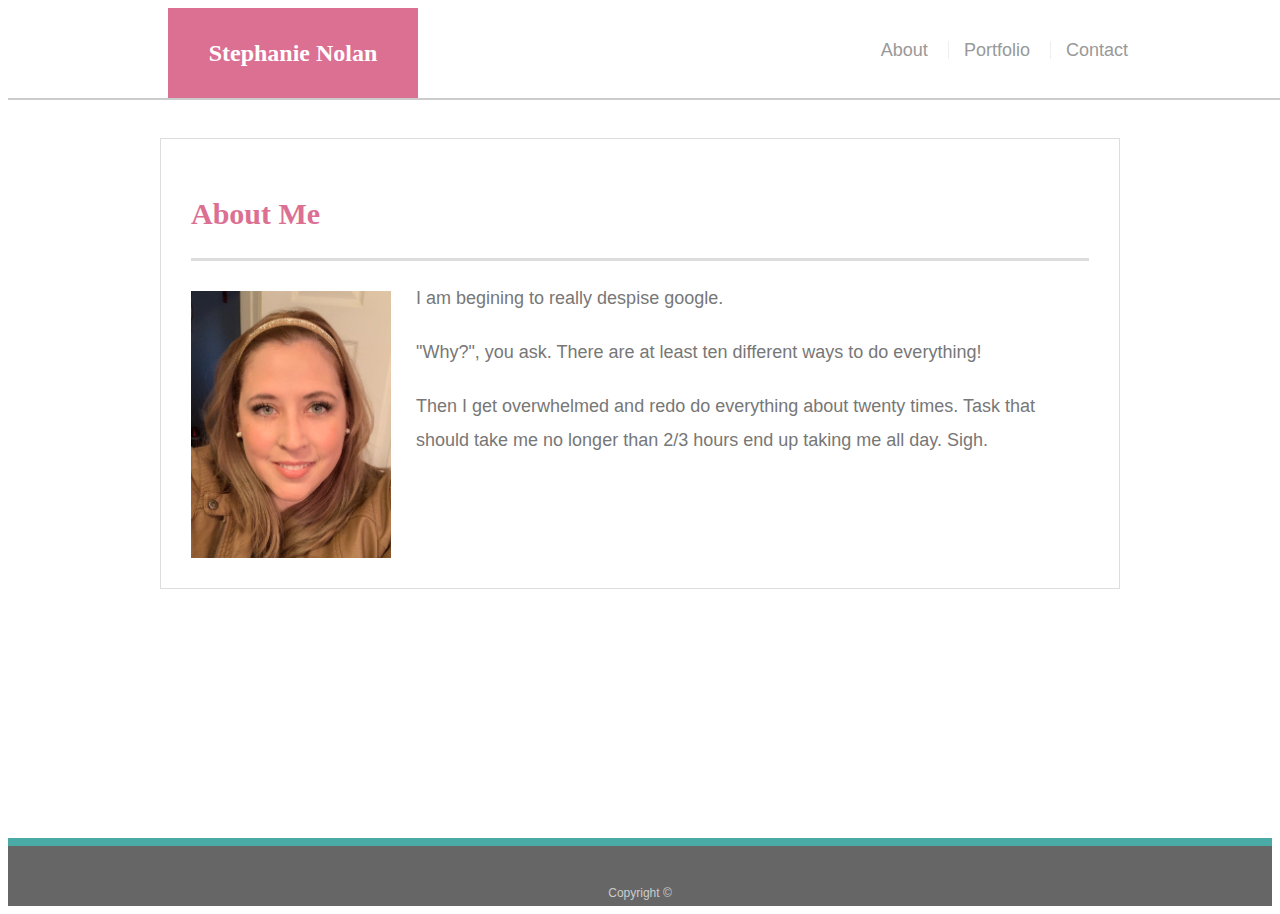
<file: index.html>
<!doctype html>
<html lang="en-us">

<head>
    <meta charset="UTF-8">
    <title>About | Your Name</title>
    <link rel="stylesheet" type="text/css" href="style.css">
</head>

<body>

    <header id="masthead">
        <div class="container">
            <a href="index.html" id="logo">Stephanie Nolan</a>
            <nav>
                <a href="index.html">About</a>
                <a href="portfolio.html">Portfolio</a>
                <a href="contact.html">Contact</a>
            </nav>
        </div>
    </header>

    <div id="main-container" class="container">
        <section class="main-section">
            <h1>About Me</h1>

            <img src="IMG_0714.jpeg" class="auth-image" alt="Stephanie Nolan">

            <p>I am begining to really despise google.</p>

            <p>"Why?", you ask. There are at least ten different ways to do everything!</p>

            <p>Then I get overwhelmed and redo do everything about twenty times. Task that should take me no longer than
                2/3 hours end up taking me all day. Sigh.</p>

        </section>

    </div>

    <footer>
        <div class="container">
            Copyright &copy;
        </div>
    </footer>
</body>

</html>
</file>
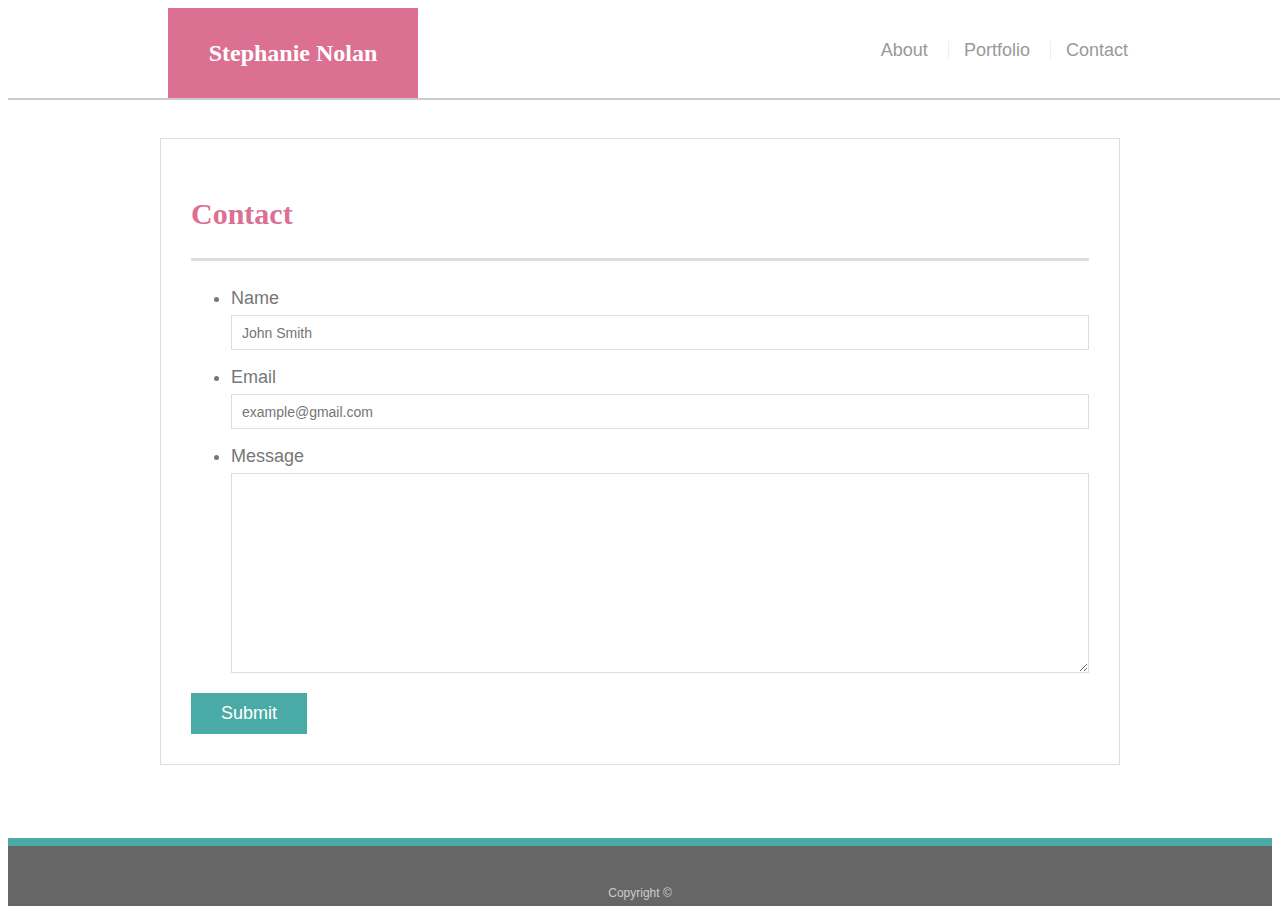
<file: contact.html>
<!doctype html>
<html lang="en-us">

<head>
    <meta charset="UTF-8">
    <title>Contact | Stephanie Nolan</title>
    <link rel="stylesheet" type="text/css" href="style.css">
</head>

<body>

    <header id="masthead">
        <div class="container">
            <a href="index.html" id="logo">Stephanie Nolan</a>
            <nav>
                <a href="index.html">About</a>
                <a href="portfolio.html">Portfolio</a>
                <a href="contact.html">Contact</a>
            </nav>
        </div>
    </header>

    <div id="main-container" class="container">
        <section class="main-section">
            <h1>Contact</h1>

            <form id="contact-form">
                <ul>
                    <li>
                        <label for="name">Name</label>
                        <input type="text" id="name" name="name" placeholder="John Smith" required="required">
                    </li>
                    <li>
                        <label for="email">Email</label>
                        <input type="email" id="email" name="email" placeholder="example@gmail.com" required="required">
                    </li>
                    <li>
                        <label for="message">Message</label>
                        <textarea id="message" name="message" required="required"></textarea>
                    </li>
                </ul>
                <input type="submit">
            </form>

        </section>

    </div>

    <footer>
        <div class="container">
            Copyright &copy;
        </div>
    </footer>
</body>

</html>
</file>
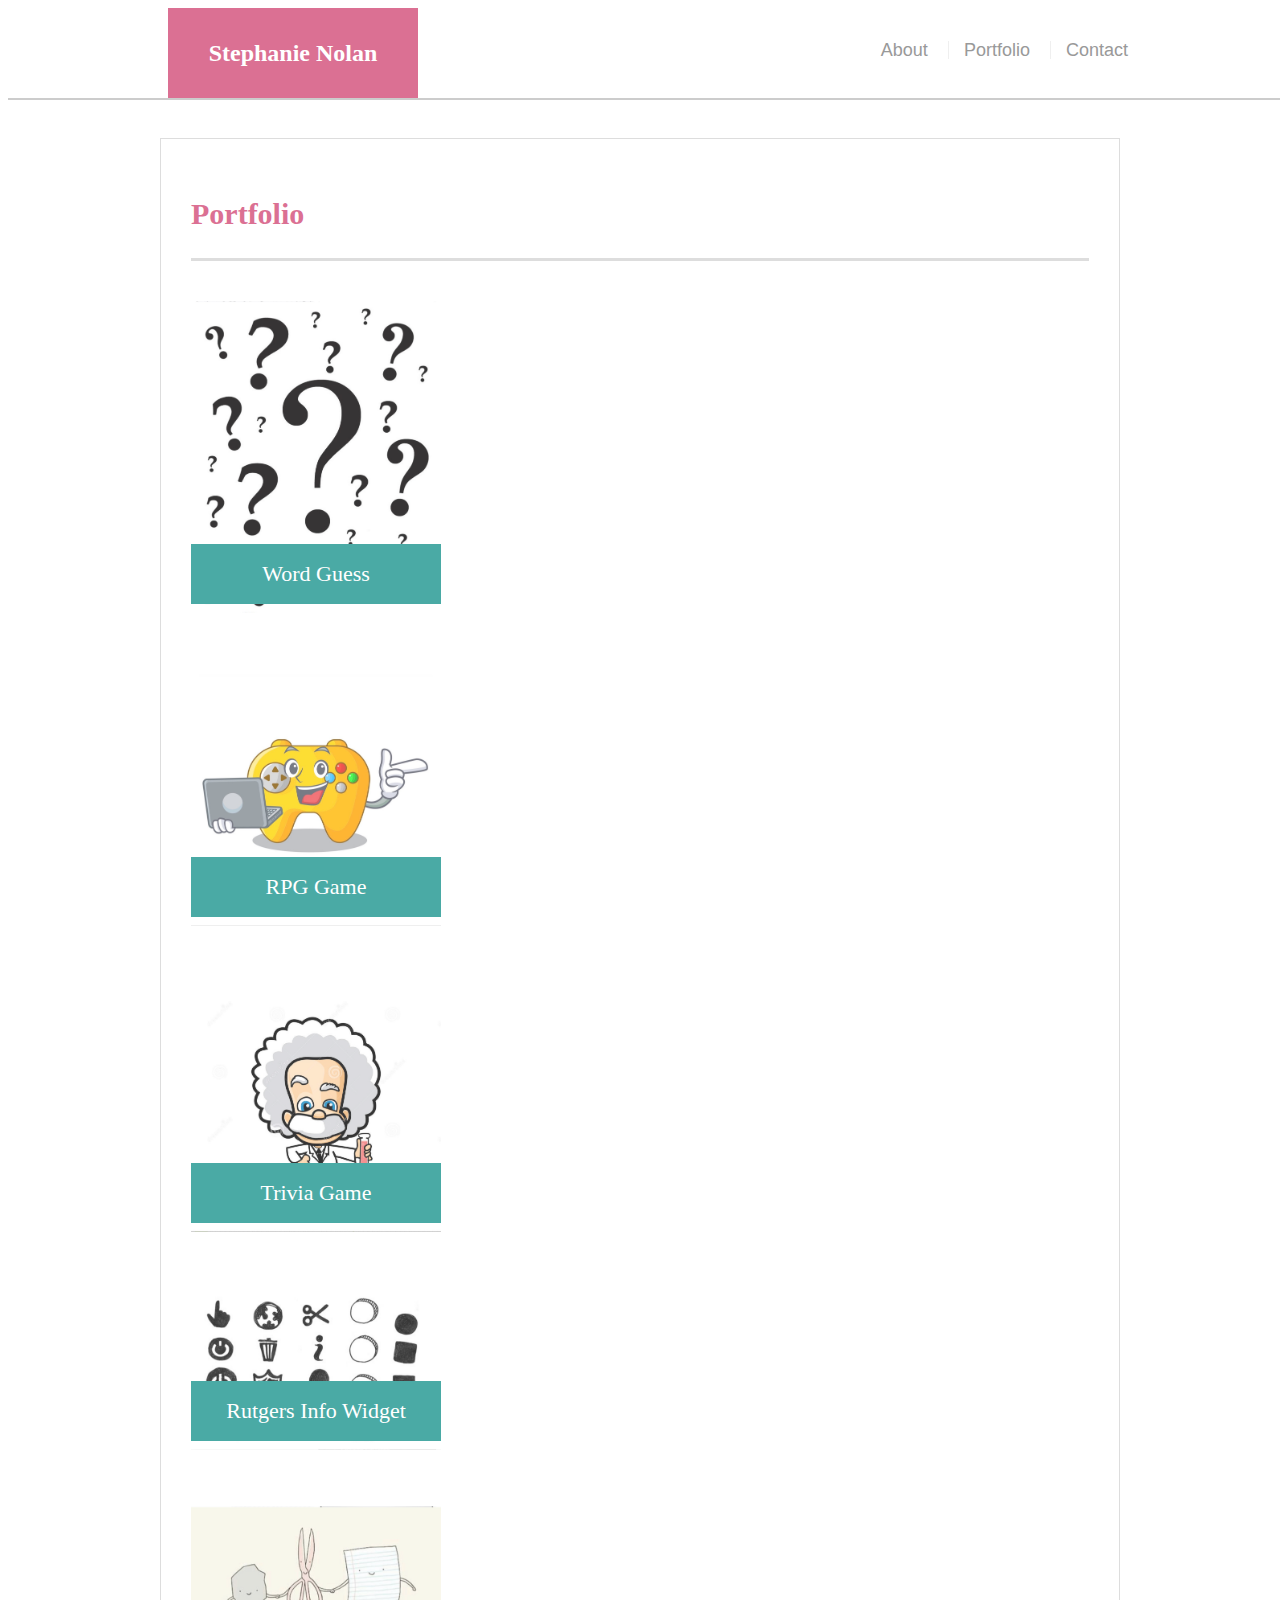
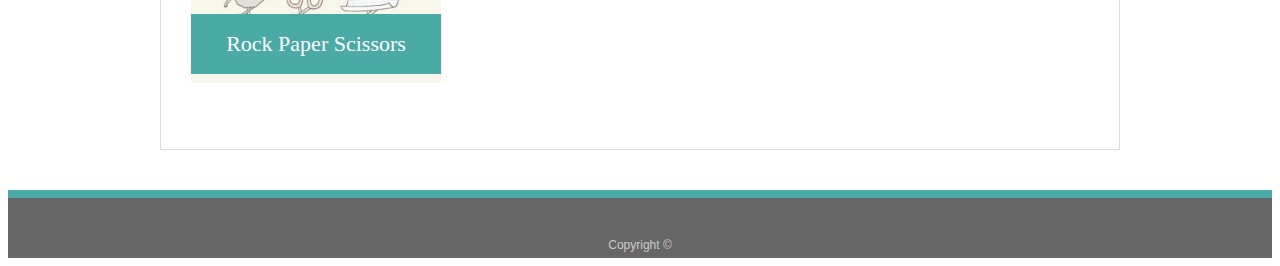
<file: portfolio.html>
<!doctype html>
<html lang="en-us">

<head>
    <meta charset="UTF-8">
    <title>Portfolio | Your Name</title>
    <link rel="stylesheet" type="text/css" href="style.css">
</head>

<body>

    <header id="masthead">
        <div class="container">
            <a href="index.html" id="logo">Stephanie Nolan</a>
            <nav>
                <a href="index.html">About</a>
                <a href="portfolio.html">Portfolio</a>
                <a href="contact.html">Contact</a>
            </nav>
        </div>
    </header>

    <div id="main-container" class="container">
        <section class="main-section">
            <h1>Portfolio</h1>

            <div class="work">
                <img src="IMG_1002.jpg" alt="Word Guess">

                <h3>Word Guess</h3>
            </div>
            <div class="work">
                <img src="IMG_1005.jpg" alt="RPG Game">

                <h3>RPG Game</h3>
            </div>
            <div class="work">
                <img src="IMG_1001.jpg" alt="Trivia Game">

                <h3>Trivia Game</h3>
            </div>
            <div class="work">
                <img src="IMG_1006.jpg" alt="Rutgers Info Widget">

                <h3>Rutgers Info Widget</h3>
            </div>
            <div class="work">
                <img src="IMG_1004.jpg" alt="Rock Paper Scissors">

                <h3>Rock Paper Scissors</h3>
            </div>

        </section>

    </div>

    <footer>
        <div class="container">
            Copyright &copy;
        </div>
    </footer>
</body>

</html>
</file>
<file: style.css>
body {
    font-family: Arial, "Helvetica Neue", Helvetica, sans-serif;
    font-size: 18px;
    line-height: 34px;
    color: #777777;
    background: url("https://cdn.pixabay.com/photo/2017/08/27/23/11/background-2687925_1280.jpg");
}

@media screen and (max-width:980px) {
    body {
        background: url("https://cdn.pixabay.com/photo/2017/08/27/23/11/background-2687925_1280.jpg");
    }
}

@media screen and (max-width:768px) {
    body {
        background: url("https://cdn.pixabay.com/photo/2018/02/17/14/15/pattern-3160023_1280.jpg")
    }
}

@media screen and (max-width:640px) {
    body {
        background: url("https://cdn.pixabay.com/photo/2017/06/08/17/09/background-2384187_1280.jpg")
    }
}

* {
    box-sizing: border-box;
}

/* general */

.container {
    width: 100%;
    max-width: 960px;
    margin: 0 auto;
    clear: both;
}

h1, h2, h3, p {
    margin-bottom: 20px;
}

p:last-child {
    margin-bottom: 0;
}

h1, h2, h3 {
    font-family: Georgia, Times, "Times New Roman", serif;
    font-weight: 700;
    color: palevioletred;
}

h1 {
    padding-bottom: 20px;
    font-size: 30px;
    line-height: 49px;
    border-bottom: 3px solid #dddddd;
}

h2, h3 {
    font-size: 22px;
}

/* header */

#masthead {
    position: fixed;
    z-index: 99;
    width: 100%;
    margin: 0 0 30px;
    overflow: auto;
    color: #ffffff;
    background: #ffffff;
    border-bottom: 2px solid #cccccc;
}

#logo {
    float: left;
    width: 250px;
    height: 90px;
    font-family: Georgia, Times, "Times New Roman", serif;
    font-size: 24px;
    font-weight: 700;
    line-height: 90px;
    color: #ffffff;
    text-align: center;
    text-decoration: none;
    background: palevioletred;
}

nav {
    float: right;
    margin-top: 25px;
}

nav a {
    display: inline-block;
    padding-left: 15px;
    margin-left: 15px;
    line-height: 18px;
    color: #999;
    text-decoration: none;
    border-left: 1px solid #efefef;
}

nav a:first-child {
    border-left: 0 none;
}

/* footer */

footer {
    padding: 30px 0;
    clear: both;
    font-size: 12px;
    color: #ffffff;
    color: #cccccc;
    text-align: center;
    background: #666666;
    border-top: 8px solid #4aaaa5;
    height: 50px;
}

h3, h2 {
    padding-bottom: 20px;
    margin-bottom: 15px;
    line-height: 22px;
    border-bottom: 2px solid #eeeeee;
}

/* main */

#main-container {
    padding-top: 130px;
    min-height: calc(100vh - 70px);
}

.main-section {
    float: left;
    width: 100%;
    max-width: 960px;
    padding: 30px;
    margin: 0 0 40px;
    background: #ffffff;
    border: 1px solid #dddddd;
}

/* portfolio page */

.work {
    position: relative;
    float: left;
    width: 250px;
    margin: 20px 0 25px;
    overflow: auto;
    clear: both;
}

.work:nth-child(even) {
    margin-right: 40px;
}

.work img {
    width: 100%;
    border: 0 none;
    opacity: 0.8;
}

.work h3 {
    position: absolute;
    bottom: 20px;
    width: 100%;
    padding: 15px;
    margin-bottom: 0;
    font-weight: 300;
    line-height: 30px;
    color: #ffffff;
    text-align: center;
    background: #4aaaa5;
    border-bottom: 0;
}

.auth-image {
    float: left;
    width: 200px;
    height: auto;
    margin-top: 10px;
    margin-right: 25px;
}

/* contact page */

#contact-form ul {
    margin-bottom: 20px;
}

#contact-form li {
    margin-bottom: 10px;
}

label, input[type=text], input[type=email], textarea {
    display: block;
    width: 100%;
}

input[type=text], input[type=email], textarea {
    height: 35px;
    padding: 0 10px;
    font-size: 14px;
    border: 1px solid #dddddd;
}

textarea {
    height: 200px;
}

input[type=submit] {
    padding: 10px 30px;
    font-size: 18px;
    color: #ffffff;
    cursor: pointer;
    background: #4aaaa5;
    border: 0 none;
}
</file>
